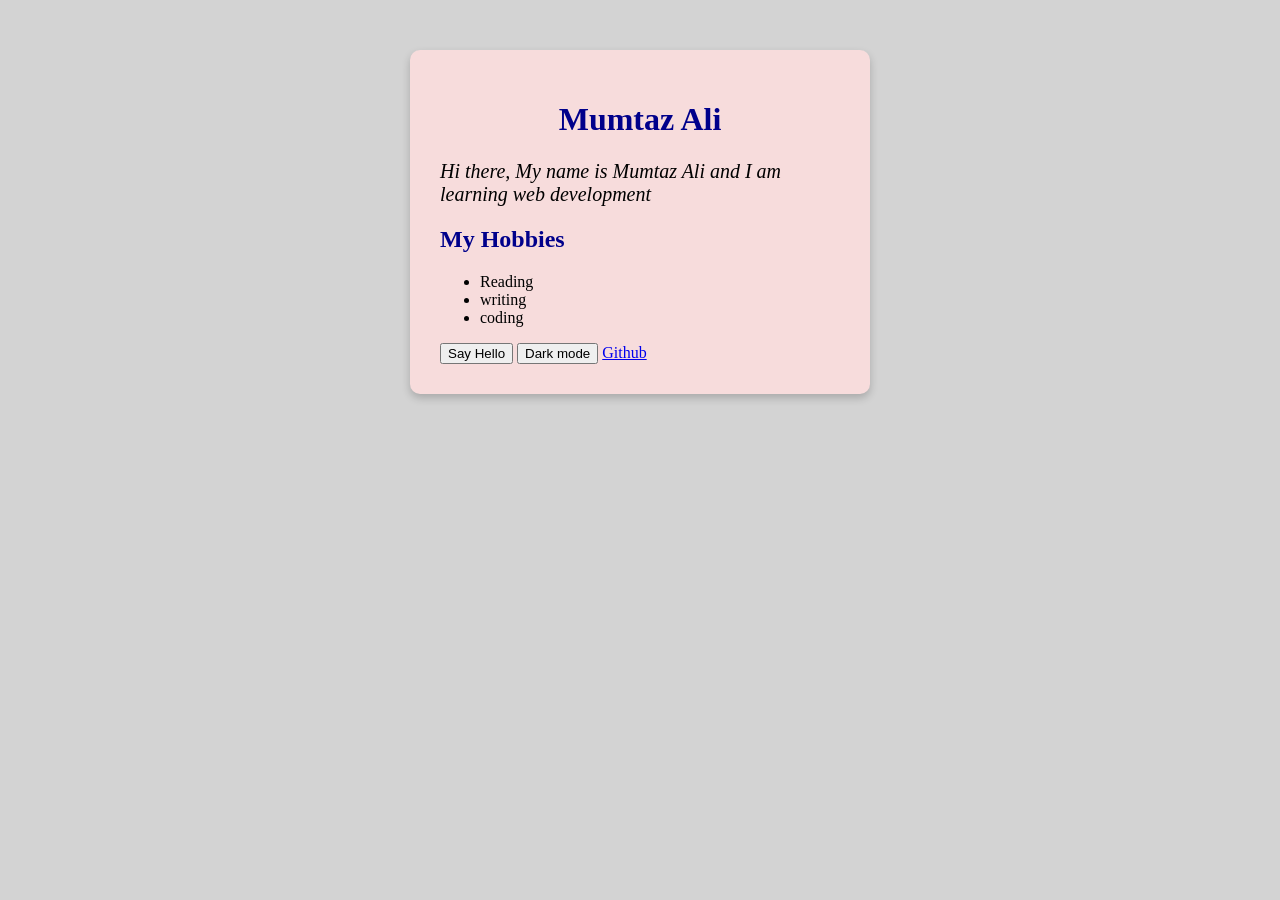
<file: 01_profile card/index.html>
<!DOCTYPE html>
<html lang="en">

<head>
    <meta charset="UTF-8">
    <meta name="viewport" content="width=device-width, initial-scale=1.0">
    <title>My Portfolio</title>
    <link rel="stylesheet" href="style.css">
</head>

<body>
    <div class="profile-card">
        <h1 id="name-title">Mumtaz Ali</h1>
        <p class="intro-text">Hi there, My name is Mumtaz Ali and I am learning web development</p>
        <h2>My Hobbies</h2>
        <ul>
            <li>Reading</li>
            <li>writing</li>
            <li>coding</li>
        </ul>
        <button onclick="sayHello()">Say Hello</button>
        <button id="theme-btn" onclick="changeTheme()">Dark mode</button>
        <a href="https://github.com/Alimumtaz95" rel="github">Github</a>
    </div>
    <script src="script.js"></script>
</body>

</html>
</file>
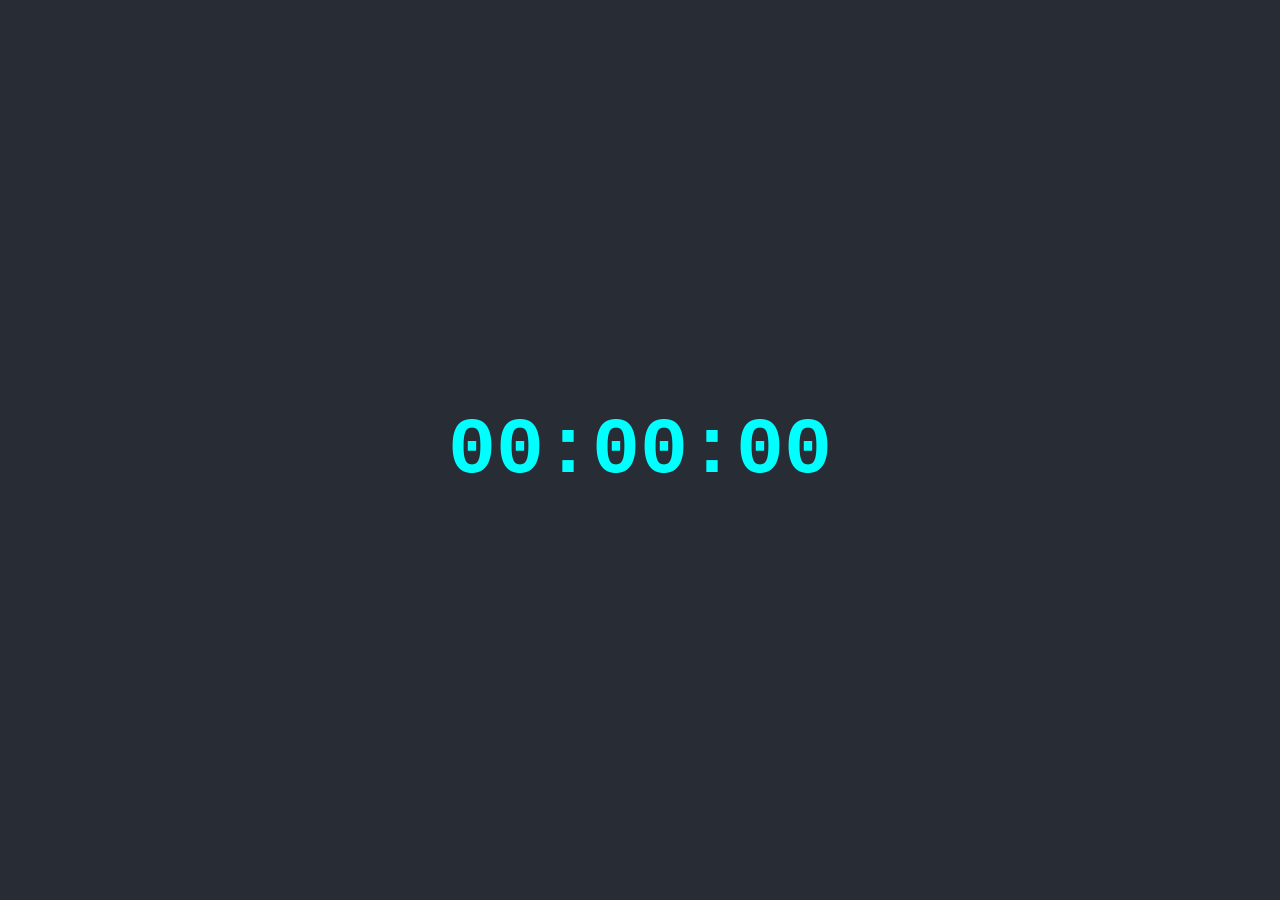
<file: 02_level-1-clock/index.html>
<!DOCTYPE html>
<html lang="en">

<head>
    <meta charset="UTF-8">
    <meta name="viewport" content="width=device-width, initial-scale=1.0">
    <title>Document</title>
    <link rel="stylesheet" href="style.css">
</head>

<body>
    <div id="clock-container">
        <h1 id="clock-display">00:00:00</h1>
    </div>
    <script src="script.js"></script>
</body>

</html>
</file>
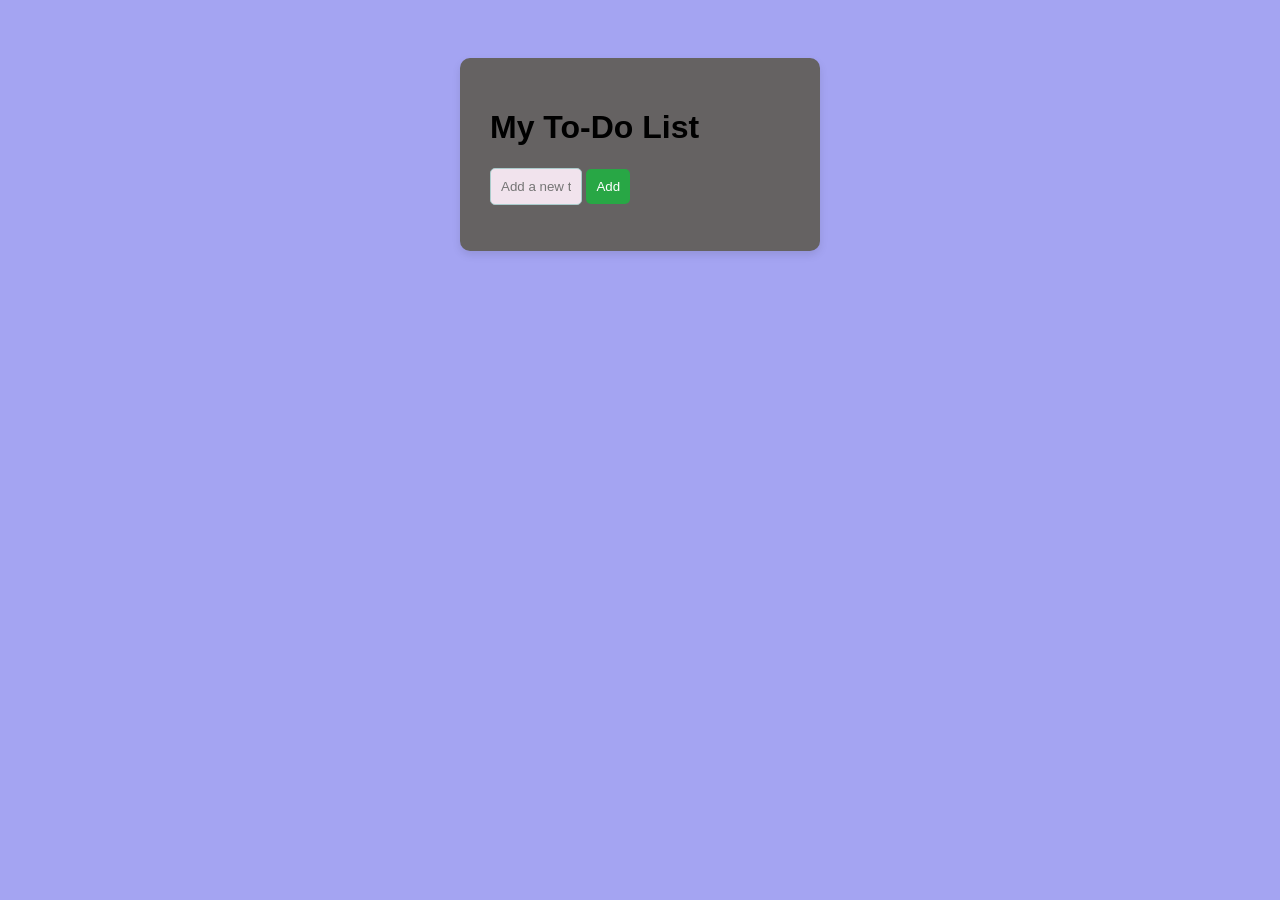
<file: 03_level-3-todo/index.html>
<!DOCTYPE html>
<html lang="en">

<head>
    <meta charset="UTF-8">
    <meta name="viewport" content="width=device-width, initial-scale=1.0">
    <title>Document</title>
    <link rel="stylesheet" href="style.css">
</head>

<body>
    <div id="todo-container">
        <h1>My To-Do List</h1>
        <input type="text" id="task-input" placeholder="Add a new task...">
        <button id="add-btn">Add</button>
        <ul id="task-list"></ul>
    </div>
    <script src="script.js"></script>
</body>

</html>
</file>
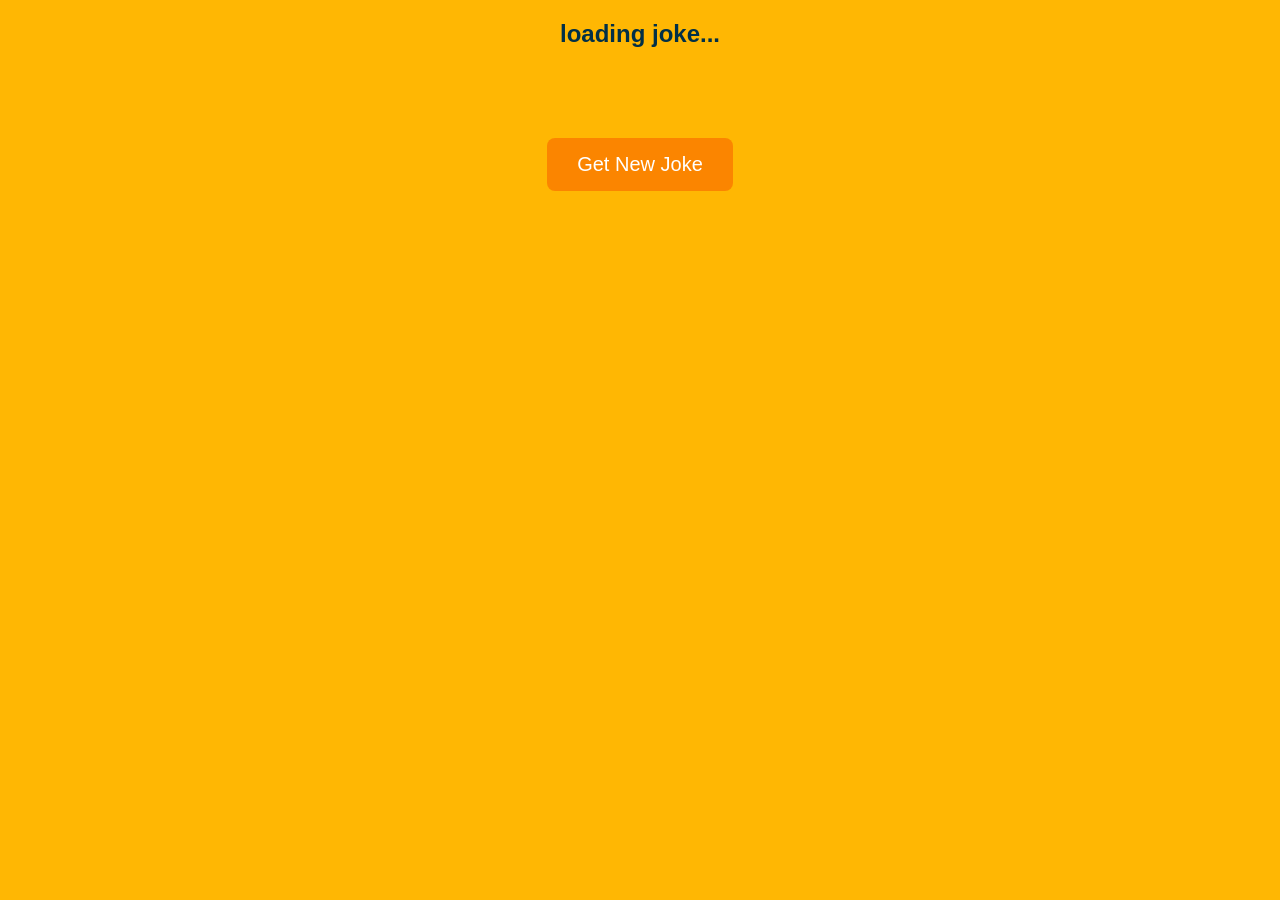
<file: 04_level-5-jokes/index.html>
<!DOCTYPE html>
<html lang="en">

<head>
    <meta charset="UTF-8">
    <meta name="viewport" content="width=device-width, initial-scale=1.0">
    <title>Document</title>
    <link rel="stylesheet" href="style.css">
</head>

<body>
    <h2 id="joke-setup">loading joke...</h2>
    <h2 id="joke-punchline"></h2>
    <button id="joke-btn">Get New Joke</button>
    <script src="script.js"></script>
</body>

</html>
</file>
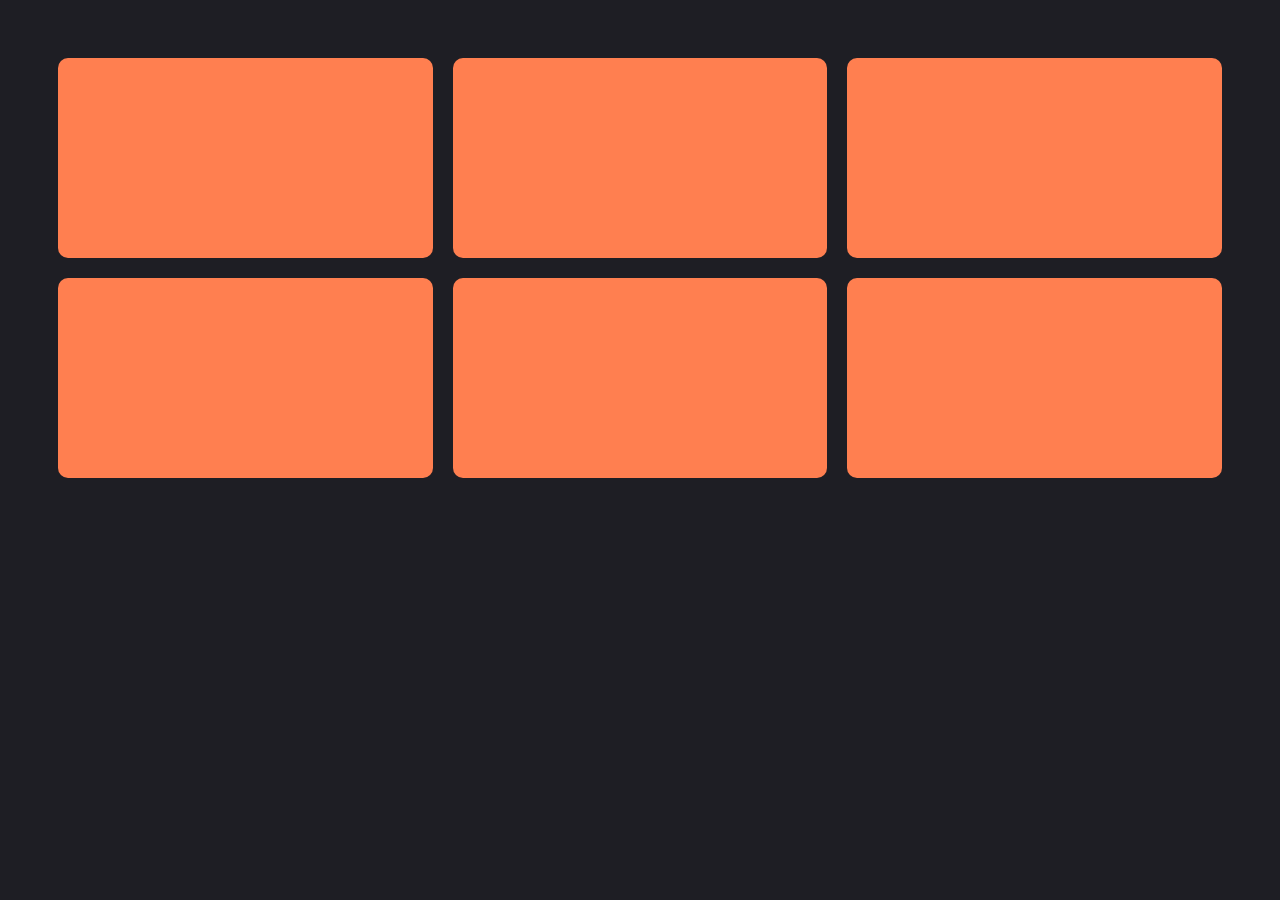
<file: 05_level-6-gallery/index.html>
<!DOCTYPE html>
<html lang="en">

<head>
    <meta charset="UTF-8">
    <meta name="viewport" content="width=device-width, initial-scale=1.0">
    <title>Document</title>
    <link rel="stylesheet" href="style.css">
</head>

<body>
    <div class="gallery-container">
        <div class="gallery-item"></div>
        <div class="gallery-item"></div>
        <div class="gallery-item"></div>
        <div class="gallery-item"></div>
        <div class="gallery-item"></div>
        <div class="gallery-item"></div>
    </div>

</body>

</html>
</file>
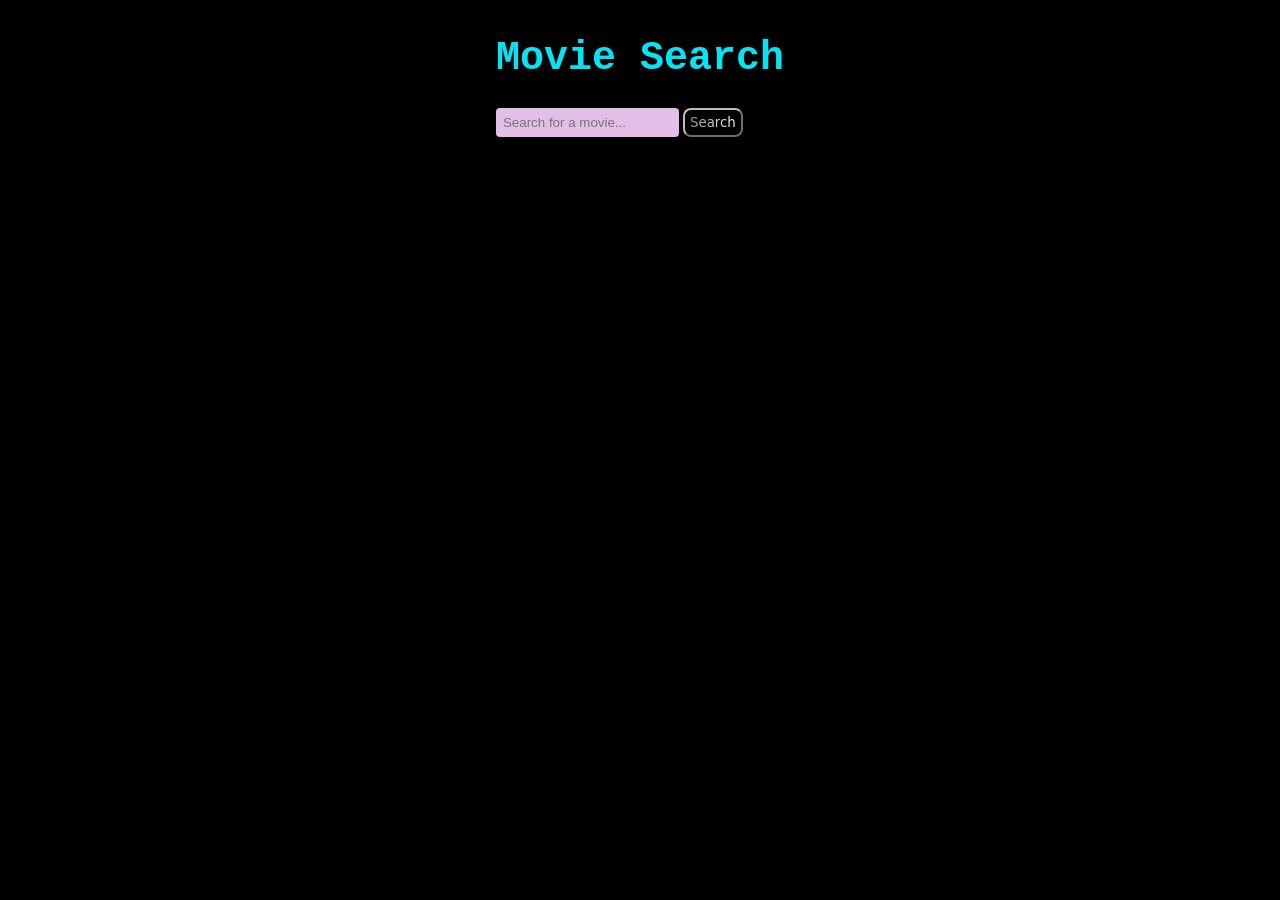
<file: 06_capstone-movies/index.html>
<!DOCTYPE html>
<html lang="en">

<head>
    <meta charset="UTF-8">
    <meta name="viewport" content="width=device-width, initial-scale=1.0">
    <title>Document</title>
    <link rel="stylesheet" href="style.css">
</head>

<body>
    <div>
        <h1>Movie Search</h1>
        <input type="text" id="movie-input" placeholder="Search for a movie...">
        <button id="search-btn">Search</button>
    </div>
    <div id="movie-grid"></div>
    <script src="script.js"></script>
</body>

</html>
</file>
<file: 01_profile card/style.css>
h1 {
    color: darkblue;
    text-align: center;
}

h2 {
    color: darkblue;
}

body {
    background-color: lightgray;
    font-family: 'Times New Roman', Times, serif;
}

.intro-text {
    font-size: 20px;
    font-style: italic;
}

.profile-card {
    background-color: rgb(247, 220, 220);
    max-width: 400px;
    margin: 50px auto;
    padding: 30px;
    border-radius: 10px;
    box-shadow: 0px 4px 8px rgba(0, 0, 0, 0.2);
}

.dark-theme,
.dark-theme h1,
.dark-theme h2,
.dark-theme p,
.dark-theme li {
    background-color: black;
    color: white;
}
</file>
<file: 02_level-1-clock/style.css>
body {
    /* 1. Turn on flexbox for this element */
    display: flex;
    /* 2. Center items left-to-right (Horizontally) */
    justify-content: center;
    /* 3. center items top-to-bottom (vertically) */
    align-items: center;
    /* we also need to give the body a hight, otherwise it shrinks 
    to the size of the text */
    height: 100vh;
    /* vh stands for Viewport Height. 100vh = 100%
    of the screen height */
    /* reset default margin that browsers add */
    margin: 0;
    background-color: #282c34;
}

#clock-display {
    color: cyan;
    font-size: 80px;
    font-family: 'Courier New', Courier, monospace;
}
</file>
<file: 03_level-3-todo/style.css>
body {
    background-color: #a0a0f2f4;
    font-family: Arial, Helvetica, sans-serif;
    display: flex;
    justify-content: center;
    padding-top: 50px;
}

#todo-container {
    background: rgb(101, 98, 98);
    padding: 30px;
    border-radius: 10px;
    box-shadow: 0 4px 8px rgba(0, 0, 0, 0.1);
    width: 300px;
}

#task-input {
    width: 70px;
    padding: 10px;
    border: 1px solid #acc;
    border-radius: 5px;
    background-color: #f1e3ed;
}

#add-btn {
    padding: 10px;
    background-color: #28a745;
    color: white;
    border: none;
    border-radius: 5px;
    cursor: pointer;
}

li {
    background-color: #c5dde1;
    margin-top: 10px;
    padding: 10px;
    border-radius: 5px;
    cursor: pointer;
    list-style-type: none;
}

li:hover {
    background-color: #ffcccc;
    text-transform: capitalize;
}
</file>
<file: 04_level-5-jokes/style.css>
body {
    background-color: #ffb703;
    font-family: Arial, Helvetica, sans-serif;
    display: flex;
    flex-direction: column;
    align-items: center;
    height: 100vh;
    margin: 0;
    text-align: center;
}

h2 {
    color: #023047;
    max-width: 600px;
}

#joke-punchline {
    color: #fb8500;
}

button {
    margin-top: 30px;
    padding: 15px 30px;
    font-size: 20px;
    background-color: #fb8500;
    color: white;
    border: none;
    border-radius: 8px;
    cursor: pointer;
}
</file>
<file: 05_level-6-gallery/style.css>
body {
    background-color: #1e1e24;
    padding: 50px;
}

.gallery-container {
    display: grid;
    grid-template-columns: 1fr 1fr 1fr;
    gap: 20px;
    animation: floatUp 1s ease-out forwards;
}

.gallery-item {
    background-color: coral;
    height: 200px;
    border-radius: 10px;
    transition: all 0.3s ease;
}

.gallery-item:hover {
    transform: scale(1.05);
    background-color: #fca011;
    box-shadow: 00 10px 20px rgba(0, 0, 0, 0.5);
}

@keyframes floatUp {
    0% {
        transform: translateY(50px);
        opacity: 0;
    }

    100% {
        transform: translateY(0);
        opacity: 1;
    }
}
</file>
<file: 06_capstone-movies/style.css>
body {
    background-color: rgba(0, 0, 0, 1);
    border-style: solid;
    border-width: 1px;
    border-color: rgba(0, 0, 0, 1);
    display: flex;
    justify-content: center;
    align-items: center;
    flex-direction: column;
    /* margin-top: 12%; */
}

h1 {
    color: rgba(6, 228, 244, 1);
    font-size: 40px;
    font-family: SFMono-Regular, Consolas, "Liberation Mono", monospace;
}

#movie-input {
    padding: 05px;
    background-color: rgba(227, 191, 232, 1);
    border-radius: 4px;
    border-style: solid;
    border-color: rgba(0, 0, 0, 0);
    border-image: none;
    border-width: 2px;
    box-shadow: 0px 4px 12px 0px rgba(0, 0, 0, 0.15);
}

#search-btn {
    padding: 5px;
    background-color: rgba(123, 142, 147, 1);
    color: transparent;
    border-radius: 8px;
    border-top-left-radius: 8px;
    border-top-right-radius: 8px;
    border-bottom-right-radius: 8px;
    border-bottom-left-radius: 8px;
    font-family: system-ui, -apple-system, BlinkMacSystemFont, sans-serif;
    background-clip: text;
    -webkit-background-clip: text;
    background-image: linear-gradient(90deg, rgba(69, 130, 176, 0) 0%, rgba(255, 255, 255, 1) 100%);
    border-image: none;
    border-color: rgba(195, 187, 187, 1);
}

#search-btn:hover {
    cursor: pointer;
    background-color: rgb(208, 17, 233);
}

#movie-grid {
    display: grid;
    /* This automatically creates as many 250px columns as can fit on the screen! */
    grid-template-columns: repeat(auto-fit, minmax(250px, 1fr));
    gap: 20px;
    padding: 20px;
    width: 90%;
    background-color: rgba(0, 0, 0, 1);
    border-style: solid;
    border-width: 1px;
    border-color: rgba(0, 0, 0, 1);
    color: rgba(0, 0, 0, 1);
}

.movie-card {
    background-color: white;
    color: rgba(0, 0, 0, 1);
    border-radius: 10px;
    padding: 15px;
    text-align: center;
    box-shadow: 0 4px 8px rgba(0, 0, 0, 0.2);
}

.movie-card img {
    /* Make sure the poster image fits inside the card without breaking it */
    max-width: 100%;
    border-radius: 5px;
}
</file>
